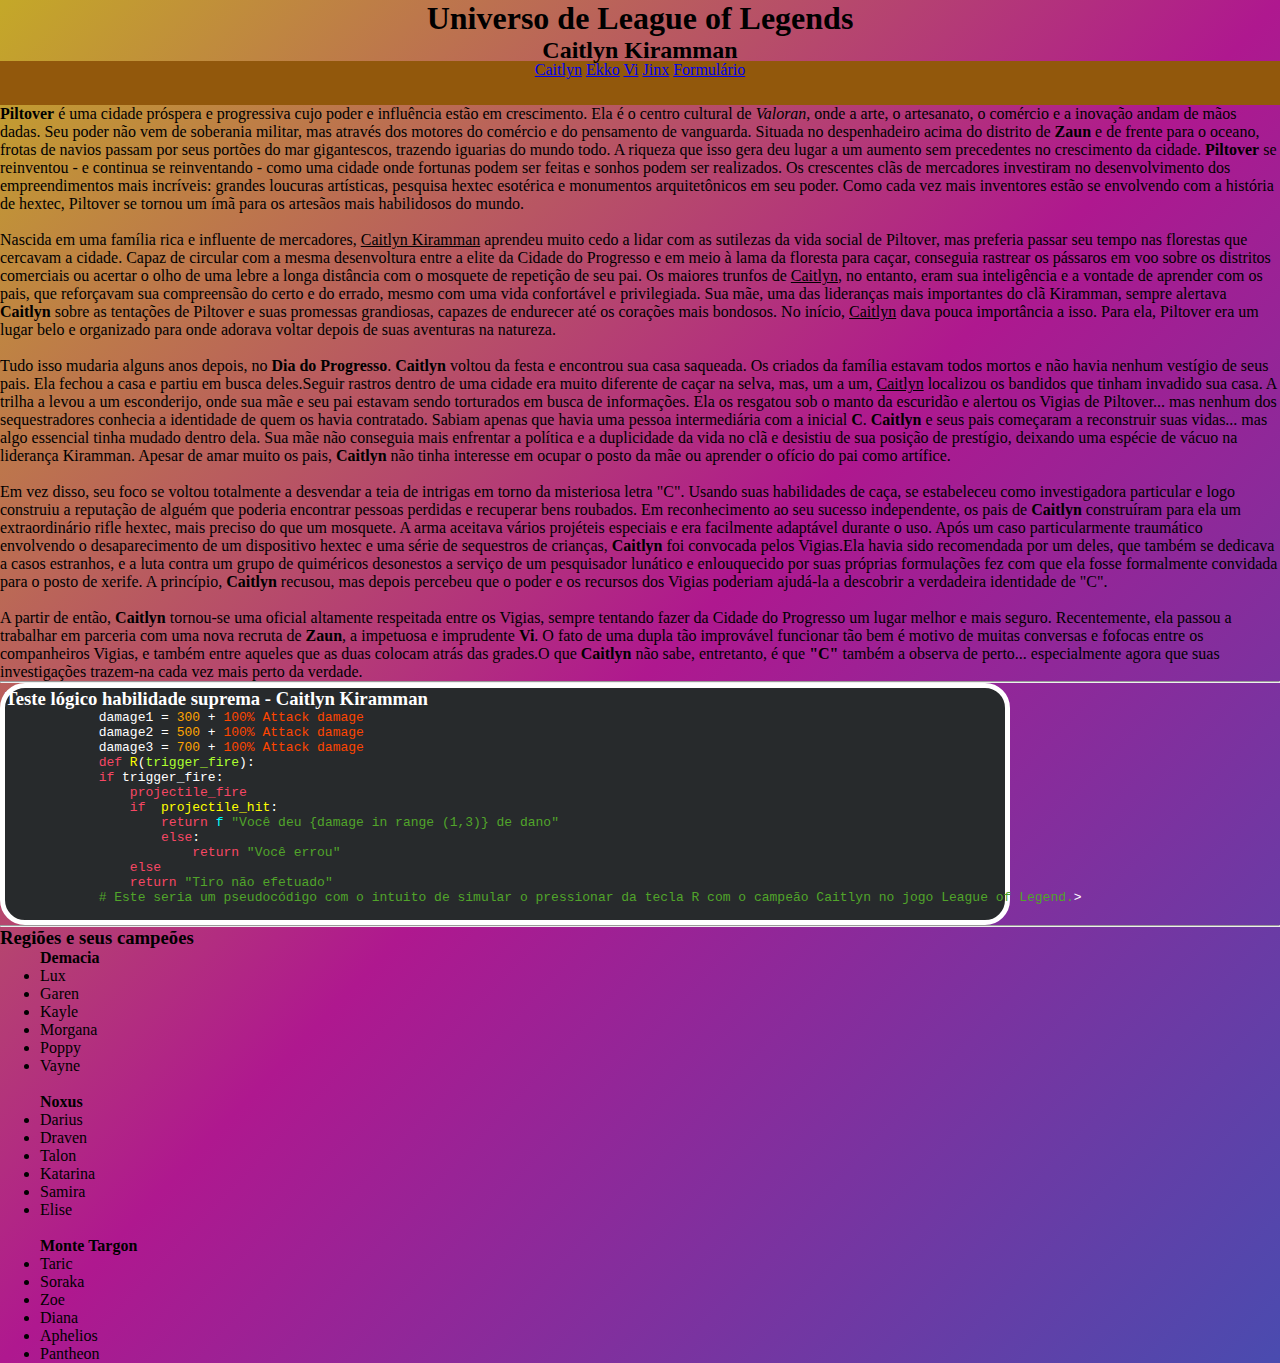
<file: Estudos/Paginas/index.html>
<!DOCTYPE html>
<html lang="en">
<head>
    <meta charset="UTF-8">
    <meta name="viewport" content="width=device-width, initial-scale=1.0">
    <title>Caitlyn</title>
    <link rel="stylesheet" href="../Estilos/style.css">
</head>
<body id="index">
    <div> <!--Título-->
        <h1 align="center">Universo de League of Legends</h1>
        <h2 align="center"><b>Caitlyn</b> Kiramman</h2 align="center"><hr>
    </div>
    <div id="link-topo">
        <p>    
            <a href="./index.html" target="_self">Caitlyn</a>
            <a href="./ekko.html" target="_self">Ekko</a>
            <a href="./vi.html" target="_self">Vi</a>
            <a href="./jinx.html" target="_self">Jinx</a>
            <a href="./formulario.html" target="_self">Formulário</a>
        </p>
    </div>
    <div> <!--Parágrafos-->
        <p> <b>Piltover</b> é uma cidade próspera e progressiva cujo poder e influência estão em crescimento. Ela é o centro cultural de <i>Valoran</i>, onde a arte, o artesanato, o comércio e a inovação andam de mãos dadas. Seu poder não vem de soberania militar, mas através dos motores do comércio e do pensamento de vanguarda. Situada no despenhadeiro acima do distrito de <b>Zaun</b> e de frente para o oceano, frotas de navios passam por seus portões do mar gigantescos, trazendo iguarias do mundo todo. A riqueza que isso gera deu lugar a um aumento sem precedentes no crescimento da cidade. <b>Piltover</b> se reinventou - e continua se reinventando - como uma cidade onde fortunas podem ser feitas e sonhos podem ser realizados. Os crescentes clãs de mercadores investiram no desenvolvimento dos empreendimentos mais incríveis: grandes loucuras artísticas, pesquisa hextec esotérica e monumentos arquitetônicos em seu poder. Como cada vez mais inventores estão se envolvendo com a história de hextec, Piltover se tornou um ímã para os artesãos mais habilidosos do mundo.</p><br> <!--Introdução à cidade de Piltover-->
        <p>Nascida em uma família rica e influente de mercadores, <u>Caitlyn Kiramman</u> aprendeu muito cedo a lidar com as sutilezas da vida social de Piltover, mas preferia passar seu tempo nas florestas que cercavam a cidade. Capaz de circular com a mesma desenvoltura entre a elite da Cidade do Progresso e em meio à lama da floresta para caçar, conseguia rastrear os pássaros em voo sobre os distritos comerciais ou acertar o olho de uma lebre a longa distância com o mosquete de repetição de seu pai. Os maiores trunfos de <u>Caitlyn</u>, no entanto, eram sua inteligência e a vontade de aprender com os pais, que reforçavam sua compreensão do certo e do errado, mesmo com uma vida confortável e privilegiada. Sua mãe, uma das lideranças mais importantes do clã Kiramman, sempre alertava <b>Caitlyn</b> sobre as tentações de Piltover e suas promessas grandiosas, capazes de endurecer até os corações mais bondosos. No início, <u>Caitlyn</u> dava pouca importância a isso. Para ela, Piltover era um lugar belo e organizado para onde adorava voltar depois de suas aventuras na natureza.</p><br> <!--Aqui há os valores familiares que Caitlyn aprendeu-->
        <p>Tudo isso mudaria alguns anos depois, no <b>Dia do Progresso</b>. <b>Caitlyn</b> voltou da festa e encontrou sua casa saqueada. Os criados da família estavam todos mortos e não havia nenhum vestígio de seus pais. Ela fechou a casa e partiu em busca deles.Seguir rastros dentro de uma cidade era muito diferente de caçar na selva, mas, um a um, <u>Caitlyn</u> localizou os bandidos que tinham invadido sua casa. A trilha a levou a um esconderijo, onde sua mãe e seu pai estavam sendo torturados em busca de informações. Ela os resgatou sob o manto da escuridão e alertou os Vigias de Piltover... mas nenhum dos sequestradores conhecia a identidade de quem os havia contratado. Sabiam apenas que havia uma pessoa intermediária com a inicial <b>C</b>. <b>Caitlyn</b> e seus pais começaram a reconstruir suas vidas... mas algo essencial tinha mudado dentro dela. Sua mãe não conseguia mais enfrentar a política e a duplicidade da vida no clã e desistiu de sua posição de prestígio, deixando uma espécie de vácuo na liderança Kiramman. Apesar de amar muito os pais, <b>Caitlyn</b> não tinha interesse em ocupar o posto da mãe ou aprender o ofício do pai como artífice.</p> <!--Alguém raptou os pais de Caitlyn, quem será que foi?--><br>
        <p>Em vez disso, seu foco se voltou totalmente a desvendar a teia de intrigas em torno da misteriosa letra "C". Usando suas habilidades de caça, se estabeleceu como investigadora particular e logo construiu a reputação de alguém que poderia encontrar pessoas perdidas e recuperar bens roubados. Em reconhecimento ao seu sucesso independente, os pais de <b>Caitlyn</b> construíram para ela um extraordinário rifle hextec, mais preciso do que um mosquete. A arma aceitava vários projéteis especiais e era facilmente adaptável durante o uso.   Após um caso particularmente traumático envolvendo o desaparecimento de um dispositivo hextec e uma série de sequestros de crianças, <b>Caitlyn</b> foi convocada pelos Vigias.Ela havia sido recomendada por um deles, que também se dedicava a casos estranhos, e a luta contra um grupo de quiméricos desonestos a serviço de um pesquisador lunático e enlouquecido por suas próprias formulações fez com que ela fosse formalmente convidada para o posto de xerife. A princípio, <b>Caitlyn</b> recusou, mas depois percebeu que o poder e os recursos dos Vigias poderiam ajudá-la a descobrir a verdadeira identidade de "C".</p><br> <!--Caitlyn recebe ajuda da tecnologia hextech para avançar nas investigações-->
        <p>A partir de então, <b>Caitlyn</b> tornou-se uma oficial altamente respeitada entre os Vigias, sempre tentando fazer da Cidade do Progresso um lugar melhor e mais seguro. Recentemente, ela passou a trabalhar em parceria com uma nova recruta de <b>Zaun</b>, a impetuosa e imprudente <b>Vi</b>. O fato de uma dupla tão improvável funcionar tão bem é motivo de muitas conversas e fofocas entre os companheiros Vigias, e também entre aqueles que as duas colocam atrás das grades.O que <b>Caitlyn</b> não sabe, entretanto, é que <b>"C"</b> também a observa de perto... especialmente agora que suas investigações trazem-na cada vez mais perto da verdade.</p> <!--Caitlyn encontra sua colega, e a investigação continua--> <hr>
    </div>
    <div id="codigo"> <!--Pedaço em formato de código (pre)-->
        <h3><blockquote>Teste lógico habilidade suprema - Caitlyn Kiramman</blockquote></h3>
        <pre>
            <span style="color: white;">damage1</span> = <span style="color: orange;">300</span> + <span style="color: orangered;">100% Attack damage</span>
            <span style="color: white;">damage2</span> = <span style="color: orange;">500</span> + <span style="color: orangered;">100% Attack damage</span>
            <span style="color: white;">damage3</span> = <span style="color: orange;">700</span> + <span style="color: orangered;">100% Attack damage</span>
            <span style="color: rgb(247, 71, 100);">def</span> <span style="color: yellow;">R</span>(<span style="color: greenyellow;">trigger_fire</span>):
            <span style="color: rgb(247, 71, 100);">if</span> trigger_fire:
                <span style="color: rgb(247, 71, 100);">projectile_fire</span>
                <span style="color: rgb(247, 71, 100);">if</span> </span> <span style="color: yellow;">projectile_hit</span>:
                    <span style="color: rgb(247, 71, 100);">return</span> <span style="color: aqua;">f</span> <span style="color: rgb(81, 165, 42);">"Você deu {damage in range (1,3)} de dano"</span>
                    <span style="color: rgb(247, 71, 100);">else</span>:
                        <span style="color: rgb(247, 71, 100);">return</span> <span style="color: rgb(81, 165, 42);">"Você errou"</span>
                <span style="color: rgb(247, 71, 100);">else</span>
                <span style="color: rgb(247, 71, 100);">return</span> <span style="color: rgb(81, 165, 42);">"Tiro não efetuado"</span>
            <span style="color: rgb(81, 165, 42);"># Este seria um pseudocódigo com o intuito de simular o pressionar da tecla R com o campeão Caitlyn no jogo League of Legend.</span>>
        </pre>
    </div><hr>
    <div id="listas" > <!--Listas-->
        <h3>Regiões e seus campeões</h3>
        <ul>
            <li class="titulo">Demacia</li>
            <li>Lux</li>
            <li>Garen</li>
            <li>Kayle</li>
            <li>Morgana</li>
            <li>Poppy</li>
            <li>Vayne</li>
        </ul><br>
        <ul>
            <li class="titulo">Noxus</li>
            <li>Darius</li>
            <li>Draven</li>
            <li>Talon</li>
            <li>Katarina</li>
            <li>Samira</li>
            <li>Elise</li>
        </ul><br>
        <ul>
            <li class="titulo">Monte Targon</li>
            <li>Taric</li>
            <li>Soraka</li>
            <li>Zoe</li>
            <li>Diana</li>
            <li>Aphelios</li>
            <li>Pantheon</li>
        </ul>
    </div>
</body>
</html>
</file>
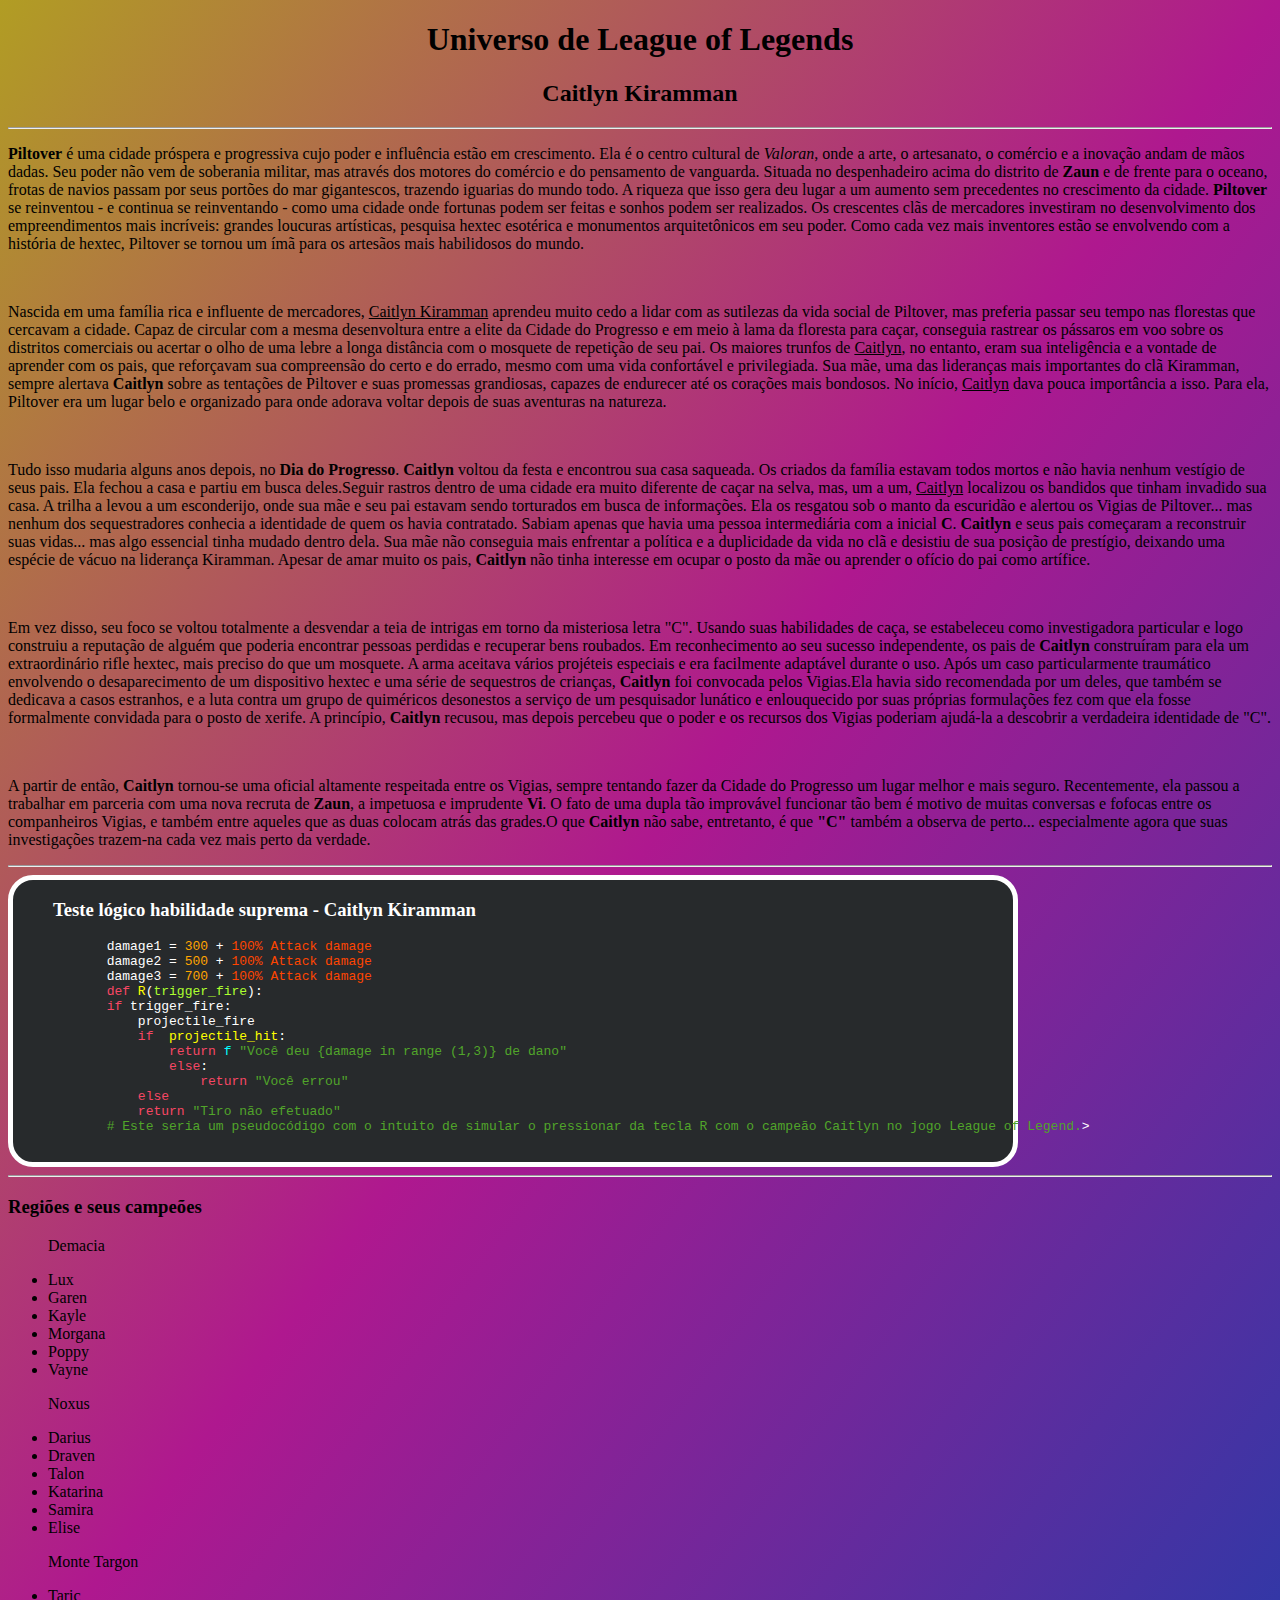
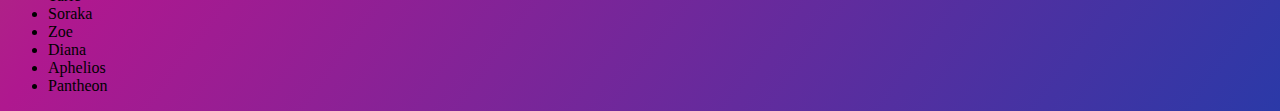
<file: Estudos/Paginas/atividade01.html>
<!DOCTYPE html>
<html lang="en">
<head>
    <meta charset="UTF-8">
    <meta name="viewport" content="width=device-width, initial-scale=1.0">
    <title>Atividade 01</title>
</head>
<body style="background-color: rgb(53, 136, 204); background-image: linear-gradient(to bottom right, rgba(190, 159, 18, 0.904),rgb(175, 24, 143), rgba(41, 43, 161, 0.849))">
    <div> <!--Título-->
        <h1 align="center">Universo de League of Legends</h1>
        <h2 align="center"><b>Caitlyn</b> Kiramman</h2 align="center"><hr>
    </div>
    <div> <!--Parágrafos-->
        <p> <b>Piltover</b> é uma cidade próspera e progressiva cujo poder e influência estão em crescimento. Ela é o centro cultural de <i>Valoran</i>, onde a arte, o artesanato, o comércio e a inovação andam de mãos dadas. Seu poder não vem de soberania militar, mas através dos motores do comércio e do pensamento de vanguarda. Situada no despenhadeiro acima do distrito de <b>Zaun</b> e de frente para o oceano, frotas de navios passam por seus portões do mar gigantescos, trazendo iguarias do mundo todo. A riqueza que isso gera deu lugar a um aumento sem precedentes no crescimento da cidade. <b>Piltover</b> se reinventou - e continua se reinventando - como uma cidade onde fortunas podem ser feitas e sonhos podem ser realizados. Os crescentes clãs de mercadores investiram no desenvolvimento dos empreendimentos mais incríveis: grandes loucuras artísticas, pesquisa hextec esotérica e monumentos arquitetônicos em seu poder. Como cada vez mais inventores estão se envolvendo com a história de hextec, Piltover se tornou um ímã para os artesãos mais habilidosos do mundo.</p><br> <!--Introdução à cidade de Piltover-->
        <p>Nascida em uma família rica e influente de mercadores, <u>Caitlyn Kiramman</u> aprendeu muito cedo a lidar com as sutilezas da vida social de Piltover, mas preferia passar seu tempo nas florestas que cercavam a cidade. Capaz de circular com a mesma desenvoltura entre a elite da Cidade do Progresso e em meio à lama da floresta para caçar, conseguia rastrear os pássaros em voo sobre os distritos comerciais ou acertar o olho de uma lebre a longa distância com o mosquete de repetição de seu pai. Os maiores trunfos de <u>Caitlyn</u>, no entanto, eram sua inteligência e a vontade de aprender com os pais, que reforçavam sua compreensão do certo e do errado, mesmo com uma vida confortável e privilegiada. Sua mãe, uma das lideranças mais importantes do clã Kiramman, sempre alertava <b>Caitlyn</b> sobre as tentações de Piltover e suas promessas grandiosas, capazes de endurecer até os corações mais bondosos. No início, <u>Caitlyn</u> dava pouca importância a isso. Para ela, Piltover era um lugar belo e organizado para onde adorava voltar depois de suas aventuras na natureza.</p><br> <!--Aqui há os valores familiares que Caitlyn aprendeu-->
        <p>Tudo isso mudaria alguns anos depois, no <b>Dia do Progresso</b>. <b>Caitlyn</b> voltou da festa e encontrou sua casa saqueada. Os criados da família estavam todos mortos e não havia nenhum vestígio de seus pais. Ela fechou a casa e partiu em busca deles.Seguir rastros dentro de uma cidade era muito diferente de caçar na selva, mas, um a um, <u>Caitlyn</u> localizou os bandidos que tinham invadido sua casa. A trilha a levou a um esconderijo, onde sua mãe e seu pai estavam sendo torturados em busca de informações. Ela os resgatou sob o manto da escuridão e alertou os Vigias de Piltover... mas nenhum dos sequestradores conhecia a identidade de quem os havia contratado. Sabiam apenas que havia uma pessoa intermediária com a inicial <b>C</b>. <b>Caitlyn</b> e seus pais começaram a reconstruir suas vidas... mas algo essencial tinha mudado dentro dela. Sua mãe não conseguia mais enfrentar a política e a duplicidade da vida no clã e desistiu de sua posição de prestígio, deixando uma espécie de vácuo na liderança Kiramman. Apesar de amar muito os pais, <b>Caitlyn</b> não tinha interesse em ocupar o posto da mãe ou aprender o ofício do pai como artífice.</p> <!--Alguém raptou os pais de Caitlyn, quem será que foi?--><br>
        <p>Em vez disso, seu foco se voltou totalmente a desvendar a teia de intrigas em torno da misteriosa letra "C". Usando suas habilidades de caça, se estabeleceu como investigadora particular e logo construiu a reputação de alguém que poderia encontrar pessoas perdidas e recuperar bens roubados. Em reconhecimento ao seu sucesso independente, os pais de <b>Caitlyn</b> construíram para ela um extraordinário rifle hextec, mais preciso do que um mosquete. A arma aceitava vários projéteis especiais e era facilmente adaptável durante o uso.   Após um caso particularmente traumático envolvendo o desaparecimento de um dispositivo hextec e uma série de sequestros de crianças, <b>Caitlyn</b> foi convocada pelos Vigias.Ela havia sido recomendada por um deles, que também se dedicava a casos estranhos, e a luta contra um grupo de quiméricos desonestos a serviço de um pesquisador lunático e enlouquecido por suas próprias formulações fez com que ela fosse formalmente convidada para o posto de xerife. A princípio, <b>Caitlyn</b> recusou, mas depois percebeu que o poder e os recursos dos Vigias poderiam ajudá-la a descobrir a verdadeira identidade de "C".</p><br> <!--Caitlyn recebe ajuda da tecnologia hextech para avançar nas investigações-->
        <p>A partir de então, <b>Caitlyn</b> tornou-se uma oficial altamente respeitada entre os Vigias, sempre tentando fazer da Cidade do Progresso um lugar melhor e mais seguro. Recentemente, ela passou a trabalhar em parceria com uma nova recruta de <b>Zaun</b>, a impetuosa e imprudente <b>Vi</b>. O fato de uma dupla tão improvável funcionar tão bem é motivo de muitas conversas e fofocas entre os companheiros Vigias, e também entre aqueles que as duas colocam atrás das grades.O que <b>Caitlyn</b> não sabe, entretanto, é que <b>"C"</b> também a observa de perto... especialmente agora que suas investigações trazem-na cada vez mais perto da verdade.</p> <!--Caitlyn encontra sua colega, e a investigação continua--> <hr>
    </div>
    <div style="background-color: rgb(39, 42, 44); color: white; border-radius: 25px; width: 1000px; border-color: white; border: 5px solid white;"> <!--Pedaço em formato de código (pre)-->
        <h3><blockquote>Teste lógico habilidade suprema - Caitlyn Kiramman</blockquote></h3>
        <pre>
            <span style="color: white;">damage1</span> = <span style="color: orange;">300</span> + <span style="color: orangered;">100% Attack damage</span>
            <span style="color: white;">damage2</span> = <span style="color: orange;">500</span> + <span style="color: orangered;">100% Attack damage</span>
            <span style="color: white;">damage3</span> = <span style="color: orange;">700</span> + <span style="color: orangered;">100% Attack damage</span>
            <span style="color: rgb(247, 71, 100);">def</span> <span style="color: yellow;">R</span>(<span style="color: greenyellow;">trigger_fire</span>):
            <span style="color: rgb(247, 71, 100);">if</span> trigger_fire:
                <span style="color: ;">projectile_fire</span>
                <span style="color: rgb(247, 71, 100);">if</span> </span> <span style="color: yellow;">projectile_hit</span>:
                    <span style="color: rgb(247, 71, 100);">return</span> <span style="color: aqua;">f</span> <span style="color: rgb(81, 165, 42);">"Você deu {damage in range (1,3)} de dano"</span>
                    <span style="color: rgb(247, 71, 100);">else</span>:
                        <span style="color: rgb(247, 71, 100);">return</span> <span style="color: rgb(81, 165, 42);">"Você errou"</span>
                <span style="color: rgb(247, 71, 100);">else</span>
                <span style="color: rgb(247, 71, 100);">return</span> <span style="color: rgb(81, 165, 42);">"Tiro não efetuado"</span>
            <span style="color: rgb(81, 165, 42);"># Este seria um pseudocódigo com o intuito de simular o pressionar da tecla R com o campeão Caitlyn no jogo League of Legend.</span>>
        </pre>
    </div><hr>
    <div> <!--Listas-->
        <h3>Regiões e seus campeões</h3>
        <ul>
            <p>Demacia</p>
            <li>Lux</li>
            <li>Garen</li>
            <li>Kayle</li>
            <li>Morgana</li>
            <li>Poppy</li>
            <li>Vayne</li>
        </ul>
        <ul>
            <p>Noxus</p>
            <li>Darius</li>
            <li>Draven</li>
            <li>Talon</li>
            <li>Katarina</li>
            <li>Samira</li>
            <li>Elise</li>
        </ul>
        <ul>
            <p>Monte Targon</p>
            <li>Taric</li>
            <li>Soraka</li>
            <li>Zoe</li>
            <li>Diana</li>
            <li>Aphelios</li>
            <li>Pantheon</li>
        </ul>
    </div>
</body>
</html>
</file>
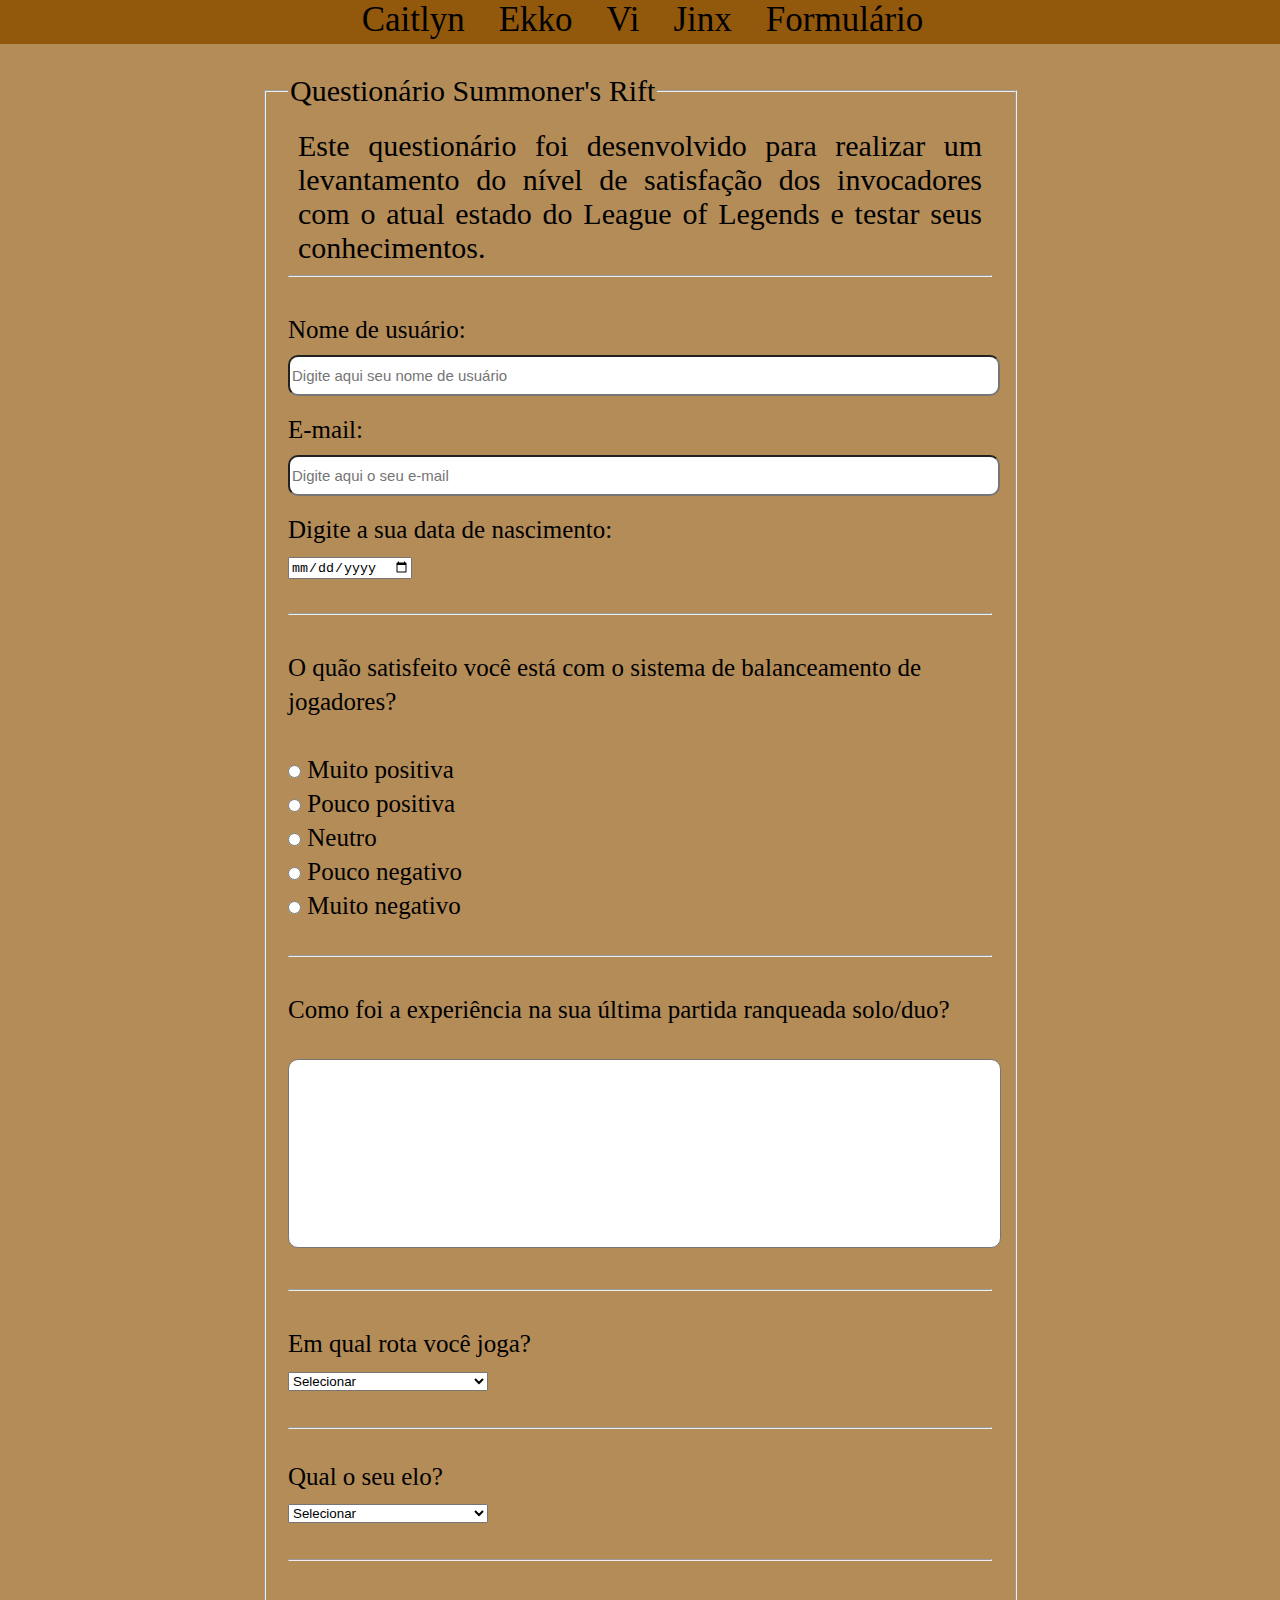
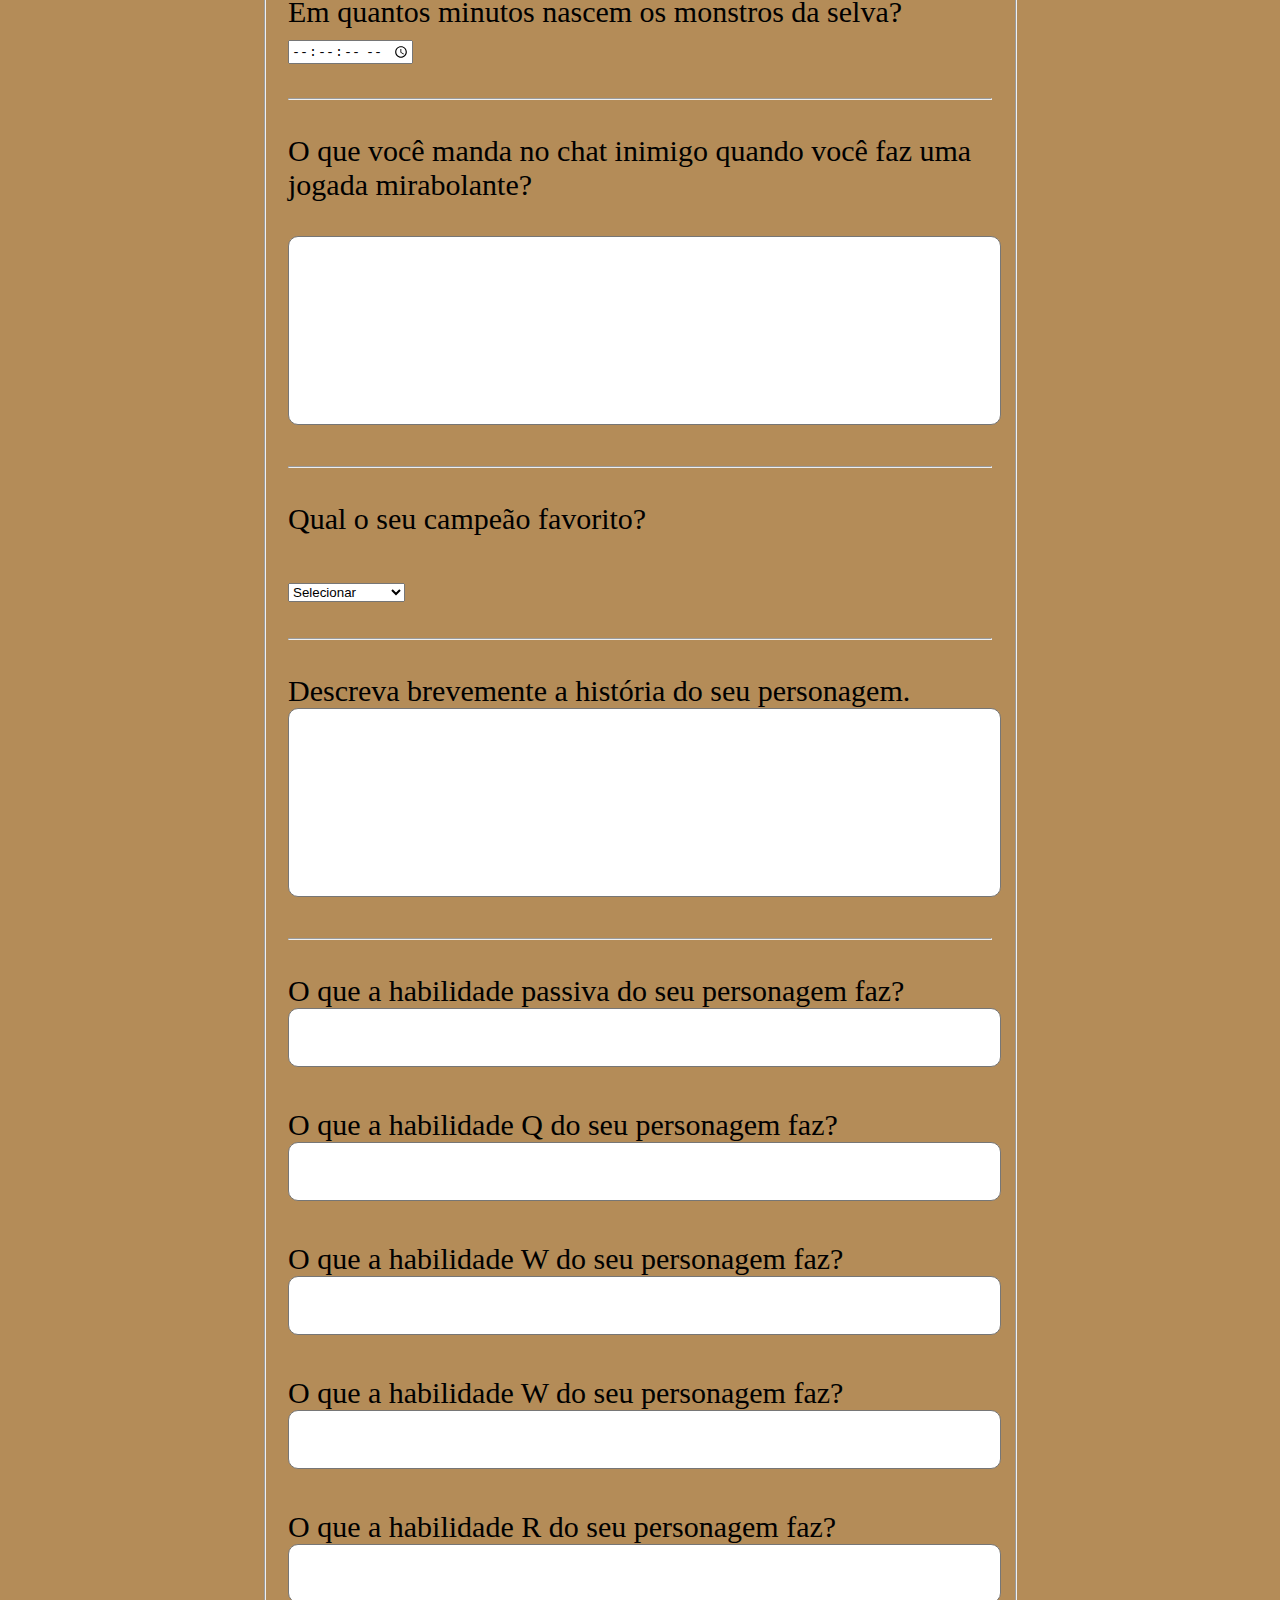
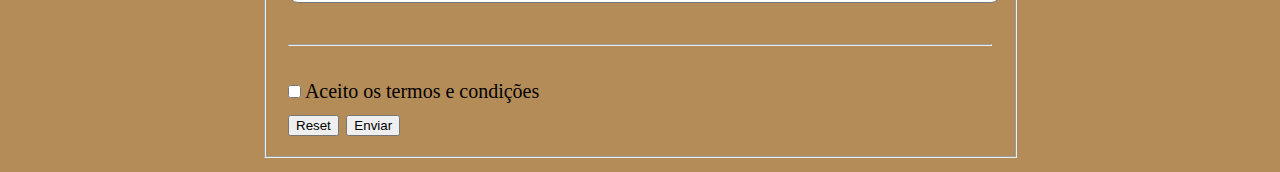
<file: Estudos/Paginas/formulario.html>
<!DOCTYPE html>
<html lang="en">
<head>
    <meta charset="UTF-8">
    <meta name="viewport" content="width=device-width, initial-scale=1.0">
    <title>Formulário</title>
    <link rel="stylesheet" href="../Estilos/style.css">
</head>
<body id="formulario">
    <div id="link-topo">
        <p id="links">
            <a href="./index.html" target="_self">Caitlyn</a>
            <a href="./ekko.html" target="_self">Ekko</a>
            <a href="./vi.html" target="_self">Vi</a>
            <a href="./jinx.html" target="_self">Jinx</a>
            <a href="./formulario.html" target="_self">Formulário</a>
        </p>
    </div>
    <fieldset id="questionario_sr">
        <legend>Questionário Summoner's Rift</legend>

        <p id="questionario_descricao">Este questionário foi desenvolvido para realizar um levantamento do nível de satisfação dos invocadores com o atual estado do League of Legends e testar seus conhecimentos.</p>
        <hr><br>
        <label class="fonte_tamanho" for="nome">Nome de usuário: <br><input class="input_user_name_email" type="text" placeholder="Digite aqui seu nome de usuário">
        </label>

        <label class="fonte_tamanho" for="email">E-mail: <br>
            <input type="email" class="input_user_name_email" placeholder="Digite aqui o seu e-mail">
        </label>
        <label class="fonte_tamanho">Digite a sua data de nascimento: <br>
            <input type="date">
        </label><br><br><hr><br>

        <label class="fonte_tamanho">O quão satisfeito você está com o sistema de balanceamento de jogadores? <br><br>
            <input type="radio" class="indice_satisfacao" name="balanceamento_jogadores"> Muito positiva<br>
            <input type="radio" class="indice_satisfacao" name="balanceamento_jogadores"> Pouco positiva<br>
            <input type="radio" class="indice_satisfacao" name="balanceamento_jogadores"> Neutro<br>
            <input type="radio" class="indice_satisfacao" name="balanceamento_jogadores"> Pouco negativo<br>
            <input type="radio" class="indice_satisfacao" name="balanceamento_jogadores"> Muito negativo
        </label><br><br><hr><br>

        <label class="fonte_tamanho">Como foi a experiência na sua última partida ranqueada solo/duo?<br><br>
            <textarea name="" id="descricao_ranqueada"></textarea>
        </label><br><br><hr><br>

        <label class="fonte_tamanho" >Em qual rota você joga?<br> 
            <select name="funcao" class="funcao_select">
                <option value="" aria-required="">Selecionar</option>
                <option value="topo" aria-required="true">Topo</option>
                <option value="selva" aria-required="true">Selva</option>
                <option value="meio" aria-required="true">Meio</option>
                <option value="atirador" aria-required="true">Atirador</option>
                <option value="suporte" aria-required="true">Suporte</option>
            </select>
        </label><br><br><hr><br>

        <label class="fonte_tamanho">
            <p>Qual o seu elo?</p>
            <select name="elo" id="elo_select" class="funcao_select">
                <option value="">Selecionar</option>
                <option value="ferro">Ferro</option>
                <option value="bronze">Bronze</option>
                <option value="prata">Prata</option>
                <option value=oOuro">Ouro</option>
                <option value="platina">Platina</option>
                <option value="esmeralda">Esmeralda</option>
                <option value="diamante">Diamante</option>
                <option value=mestre">Mestre</option>
                <option value="grao-mestre">Grão-mestre</option>
                <option value="desafiante">Desafiante</option>
            </select>
        </label><br><br><hr><br>

        <label>
            <p>Em quantos minutos nascem os monstros da selva?</p>
            <input type="time" step="1">
        </label><br><br><hr><br>

        <label>
            <p>O que você manda no chat inimigo quando você faz uma jogada mirabolante?</p><br>
            <textarea name="" id="descricao_taunt"></textarea>
        </label><br><br><hr><br>

        <label>
            <p>Qual o seu campeão favorito?</p><br>
            <select name="campeao_fav" id="campeao_fav">
                <option value="">Selecionar</option>
                <option value="Aatrox">Aatrox</option>
                <option value="Ahri">Ahri</option>
                <option value="Akali">Akali</option>
                <option value="Akshan">Akshan</option>
                <option value="Alistar">Alistar</option>
                <option value="Amumu">Amumu</option>
                <option value="Anivia">Anivia</option>
                <option value="Annie">Annie</option>
                <option value="Aphelios">Aphelios</option>
                <option value="Ashe">Ashe</option>
                <option value="Aurelion ">Aurelion Sol</option>
                <option value="Azir">Azir</option>
                <option value="Bardo">Bardo</option>
                <option value="Bel'_Veth">Bel'Veth</option>
                <option value="Blitzcrank">Blitzcrank</option>
                <option value="Brand">Brand</option>
                <option value="Braum">Braum</option>
                <option value="Briar">Briar</option>
                <option value="Caitlyn">Caitlyn</option>
                <option value="Camille">Camille</option>
                <option value="Cassiopeia">Cassiopeia</option>
                <option value="Cho'">Cho'Gath</option>
                <option value="Corki">Corki</option>
                <option value="Darius">Darius</option>
                <option value="Diana">Diana</option>
                <option value="Dr_Mundo">Dr. Mundo  </option>
                <option value="Draven">Draven</option>
                <option value="Ekko">Ekko</option>
                <option value="Elise">Elise</option>
                <option value="Evelynn">Evelynn</option>
                <option value="Ezreal">Ezreal</option>
                <option value="Fiddlesticks">Fiddlesticks</option>
                <option value="Fiora">Fiora</option>
                <option value="Fizz">Fizz</option>
                <option value="Galio">Galio</option>
                <option value="Gangplank">Gangplank</option>
                <option value="Garen">Garen</option>
                <option value="Gnar">Gnar</option>
                <option value="Gragas">Gragas</option>
                <option value="Graves">Graves</option>
                <option value="Gwen">Gwen</option>
                <option value="Hecarim">Hecarim</option>
                <option value="Heimerdinger ">Heimerdinger </option>
                <option value="Hwei">Hwei</option>
                <option value="Illaoi">Illaoi</option>
                <option value="Irelia">Irelia</option>
                <option value="Ivern">Ivern</option>
                <option value="Janna">Janna</option>
                <option value="Jarvan_IV">Jarvan IV</option>
                <option value="Jax">Jax</option>
                <option value="Jayce">Jayce</option>
                <option value="Jhin">Jhin</option>
                <option value="Jinx">Jinx</option>
                <option value="K'Sante">K'Sante</option>
                <option value="Kai'Sa">Kai'Sa</option>
                <option value="Kalista">Kalista</option>
                <option value="Karma">Karma</option>
                <option value="Karthus">Karthus</option>
                <option value="Kassadin">Kassadin</option>
                <option value="Katarina">Katarina</option>
                <option value="Kayle">Kayle</option>
                <option value="Kayn">Kayn</option>
                <option value="Kennen">Kennen</option>
                <option value="Kha'Zix">Kha'Zix</option>
                <option value="Kindred">Kindred</option>
                <option value="Kled">Kled</option>
                <option value="Kog'Maw">Kog'Maw</option>
                <option value="LeBlanc">LeBlanc</option>
                <option value="Lee_Sin">Lee Sin</option>
                <option value="Leona">Leona</option>
                <option value="Lillia">Lillia</option>
                <option value="Lissandra">Lissandra</option>
                <option value="Lucian">Lucian</option>
                <option value="Lulu">Lulu</option>
                <option value="Lux">Lux</option>
                <option value="Malphite">Malphite</option>
                <option value="Malzahar">Malzahar</option>
                <option value="Maokai">Maokai</option>
                <option value="Master ">Master Yi</option>
                <option value="Miss_Fortune">Miss Fortune</option>
                <option value="Mordekaiser">Mordekaiser</option>
                <option value="Morgana">Morgana</option>
                <option value="Naafiri">Naafiri</option>
                <option value="Nami">Nami</option>
                <option value="Nasus">Nasus</option>
                <option value="Nautilus">Nautilus</option>
                <option value="Neeko">Neeko</option>
                <option value="Neeko">Neeko</option>
                <option value="Nidalee">Nidalee</option>
                <option value="Nilah">Nilah</option>
                <option value="Nocturne">Nocturne</option>
                <option value="Nunu_e_Willump">Nunu e Willump</option>
                <option value="Olaf">Olaf</option>
                <option value="Orianna">Orianna</option>
                <option value="Ornn">Ornn</option>
                <option value="Pantheon">Pantheon</option>
                <option value="Poppy">Poppy</option>
                <option value="Pyke">Pyke</option>
                <option value="Qiyana">Qiyana</option>
                <option value="Quinn">Quinn</option>
                <option value="Rakan">Rakan</option>
                <option value="Rammus">Rammus</option>
                <option value="Rek'Sai">Rek'Sai</option>
                <option value="Rell">Rell</option>
                <option value="Renata_Glasc">Renata Glasc</option>
                <option value="Renekton">Renekton</option>
                <option value="Rengar">Rengar</option>
                <option value="Riven">Riven</option>
                <option value="Rumble">Rumble</option>
                <option value="Ryze">Ryze</option>
                <option value="Samira">Samira</option>
                <option value="Sejuani">Sejuani</option>
                <option value="Senna">Senna</option>
                <option value="Seraphine">Seraphine</option>
                <option value="Sett">Sett</option>
                <option value="Shaco">Shaco</option>
                <option value="Shen">Shen</option>
                <option value="Shyvana">Shyvana</option>
                <option value="Singed">Singed</option>
                <option value="Sion">Sion</option>
                <option value="Sivir">Sivir</option>
                <option value="Skarner">Skarner</option>
                <option value="Smolder">Smolder</option>
                <option value="Sona">Sona</option>
                <option value="Soraka">Soraka</option>
                <option value="Swain">Swain</option>
                <option value="Sylas">Sylas</option>
                <option value="Syndra">Syndra</option>
                <option value="Tahm_Kench">Tahm Kench</option>
                <option value="Taliyah">Taliyah</option>
                <option value="Talon">Talon</option>
                <option value="Taric">Taric</option>
                <option value="Teemo">Teemo</option>
                <option value="Thresh">Thresh</option>
                <option value="Tristana">Tristana</option>
                <option value="Trundle">Trundle</option>
                <option value="Twisted ">Twisted Fate</option>
                <option value="Twitch">Twitch</option>
                <option value="Udyr">Udyr</option>
                <option value="Urgot">Urgot</option>
                <option value="Varus">Varus</option>
                <option value="Vayne">Vayne</option>
                <option value="Veigar">Veigar</option>
                <option value="Vel'">Vel'Koz</option>
                <option value="Vex">Vex</option>
                <option value="Vi">Vi</option>
                <option value="Viego">Viego</option>
                <option value="Viktor">Viktor</option>
                <option value="Vladimir">Vladimir</option>
                <option value="Volibear">Volibear</option>
                <option value="Warwick">Warwick</option>
                <option value="Wukong">Wukong</option>
                <option value="Xayah">Xayah</option>
                <option value="Xerath">Xerath</option>
                <option value="Xin ">Xin Zhao</option>
                <option value="Yasuo">Yasuo</option>
                <option value="Yone">Yone</option>
                <option value="Yorick">Yorick</option>
                <option value="Yuumi">Yuumi</option>
                <option value="Zac">Zac</option>
                <option value="Zed">Zed</option>
                <option value="Zeri">Zeri</option>
                <option value="Ziggs">Ziggs</option>
                <option value="Zoe">Zoe</option>
                <option value="Zyra">Zyra</option>
            </select>
        </label><br><br><hr><br>

        <label>
            <p>Descreva brevemente a história do seu personagem.</p>
            <textarea name="descricao_personagem" id="descricao_personagem" maxlength="1029"></textarea>
        </label><br><br><hr><br>

        <label>
            <p>O que a habilidade passiva do seu personagem faz?</p>
            <textarea name="passiva" class="habilidade_descrever"></textarea><br><br>
            <p>O que a habilidade Q do seu personagem faz?</p>
            <textarea name="Q" class="habilidade_descrever"></textarea><br><br>
            <p>O que a habilidade W do seu personagem faz?</p>
            <textarea name="W" class="habilidade_descrever"></textarea><br><br>
            <p>O que a habilidade W do seu personagem faz?</p>
            <textarea name="E" class="habilidade_descrever"></textarea><br><br>
            <p>O que a habilidade R do seu personagem faz?</p>
            <textarea name="R" class="habilidade_descrever"></textarea>
        </label><br><br><hr><br>

        <label>
            <p id="termos"><input type="checkbox" name="aceito_termos"> Aceito os termos e condições</p>
            <input type="reset">
            <input type="submit" value="Enviar">
        </label>
    </fieldset>
</body>
</html>
</file>
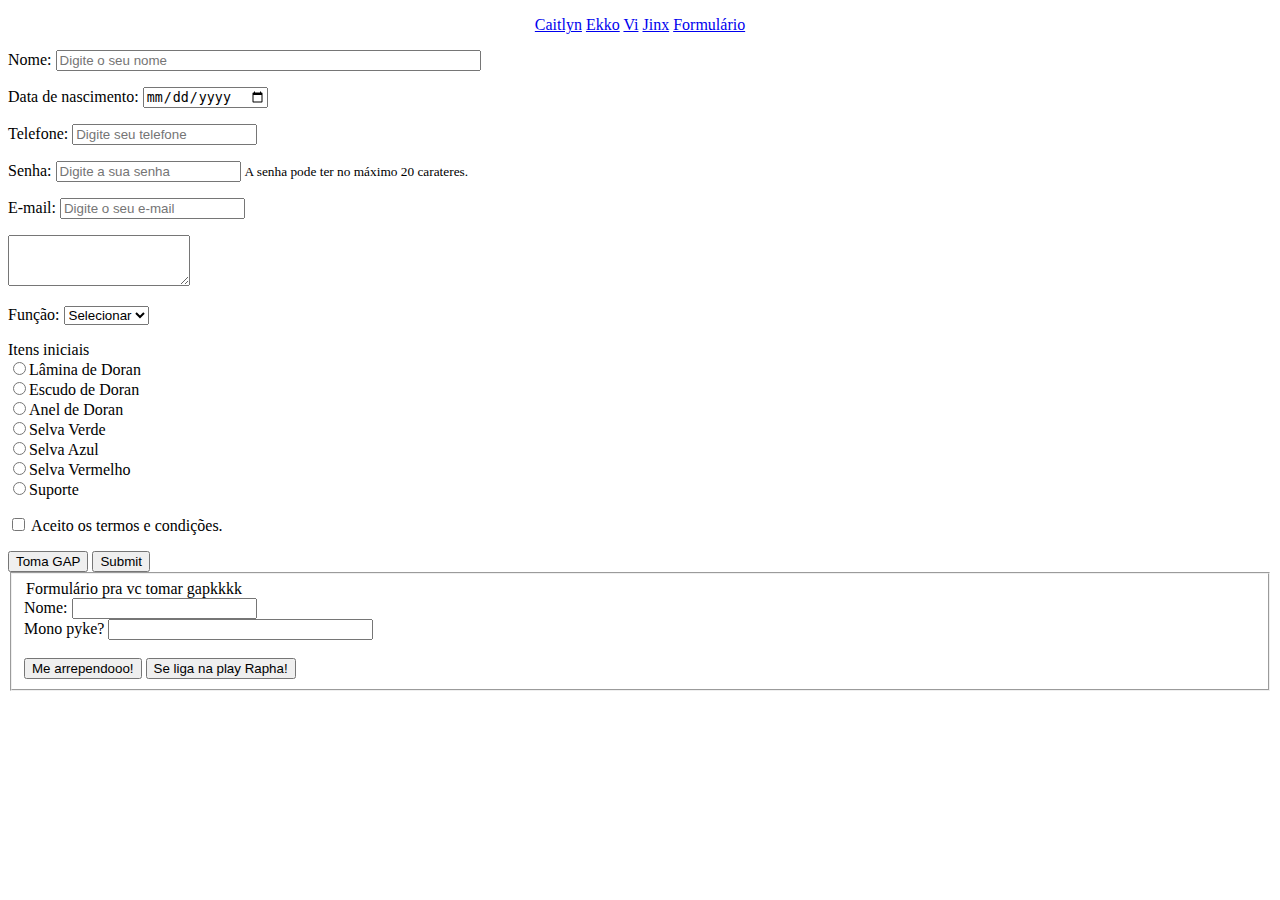
<file: Estudos/Paginas/formulario0.html>
<!DOCTYPE html>
<html lang="en">
<head>
    <meta charset="UTF-8">
    <meta name="viewport" content="width=device-width, initial-scale=1.0">
    <title>Formulário0</title>
</head>
<body>
    <div align="center">
        <p id="links">
            <a href="./index.html" target="_self">Caitlyn</a>
            <a href="./ekko.html" target="_self">Ekko</a>
            <a href="./vi.html" target="_self">Vi</a>
            <a href="./jinx.html" target="_self">Jinx</a>
            <a href="./formulario.html" target="_self">Formulário</a>
        </p>
    </div>
    <form action="arquivo.sql" method="post">
        
        <!--Diferentes input-->
        <p>Nome: <input type="text" name="user_name" id="input_user_name" placeholder="Digite o seu nome" size="50px"/></p>
        <p>Data de nascimento: <input type="date" name="user_age" id="user_age"></p>
        <p>Telefone: <input type="tel" name="Telefone" id="telefone" maxlength="11" placeholder="Digite seu telefone"/></p>
        <p>Senha: <input type="password" name="user_password" id="user_password" placeholder="Digite a sua senha"/>
            <small> A senha pode ter no máximo 20 carateres.</small>
        </p>
        <p>E-mail: <input type="email" name="user_email" id="user_email" placeholder="Digite o seu e-mail"></p>
        <textarea name="comentario" id="comentario" rows="3" cols="20"></textarea>

        <!--Estrutura de seleção-->
        <p>Função:
            <select name="funcao_lol" id="funcao_lol_select">
                <option value="" aria-required="">Selecionar</option>
                <option value="Atirador" aria-required="true">Atirador</option>
                <option value="Suporte" aria-required="true">Suporte</option>
                <option value="Meio" aria-required="true">Meio</option>
                <option value="Topo" aria-required="true">Topo</option>
                <option value="Selva" aria-required="true">Selva</option>
            </select>
        </p>
        <!--Estrutura de opção-->
        <p>Itens iniciais
            <br>
            <input type="radio" name="item_inicial" id="dorans_blade">Lâmina de Doran
            <br>
            <input type="radio" name="item_inicial" id="dorans_shield">Escudo de Doran
            <br>
            <input type="radio" name="item_inicial" id="dorans_ring">Anel de Doran
            <br>
            <input type="radio" name="item_inicial" id="Item_selva_verde">Selva Verde
            <br>
            <input type="radio" name="item_inicial" id="Item_selva_azul">Selva Azul
            <br>
            <input type="radio" name="item_inicial" id="Item_selva_vermelho">Selva Vermelho
            <br>
            <input type="radio" name="item_inicial" id="Item suporte">Suporte
        </p>
        <!--Checkbox-->
        <p>
            <input type="checkbox" name="Confirmar">
            Aceito os termos e condições.
        </p>
        <input type="reset" value="Toma GAP">
        <input type="submit">
    </form>
    <fieldset >
        <form action="arquivo.sql" method="post">
            <legend>Formulário pra vc tomar gapkkkk</legend>
            <label for="">Nome: <input type="text"></label><br>
            <label for="">Mono pyke? <input type="text" size="30px"></label><br><br>
            <input type="reset" value="Me arrependooo!">
            <input type="submit" value="Se liga na play Rapha!">
        </form>
    </fieldset>
</body>
</html>
</file>
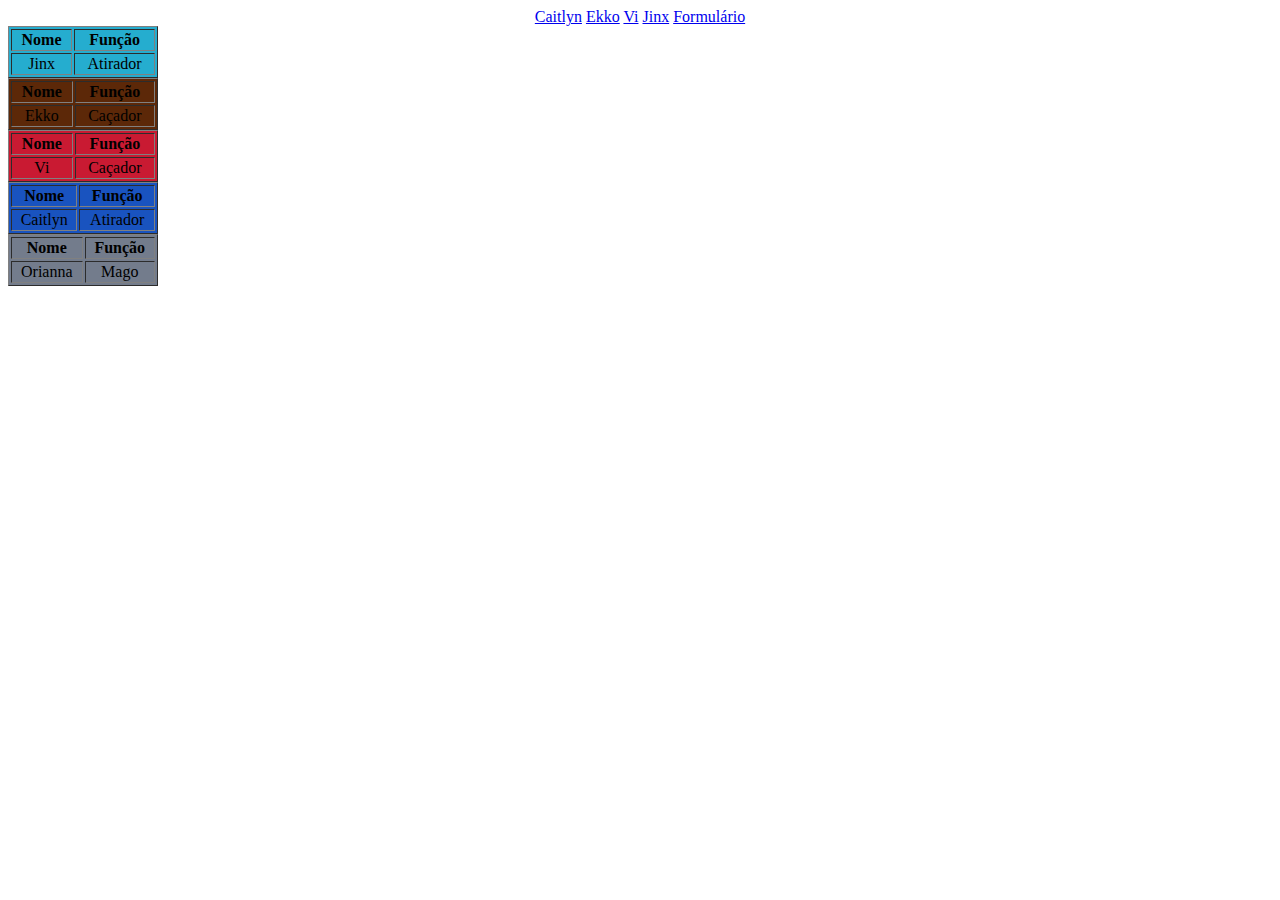
<file: Estudos/Paginas/jinx.html>
<!DOCTYPE html>
<html lang="en">
<head>
    <meta charset="UTF-8">
    <meta name="viewport" content="width=device-width, initial-scale=1.0">
    <title>Jinx</title>
</head>
<body>
    <div align="center">
        <a href="./index.html" target="_self">Caitlyn</a>
        <a href="./ekko.html" target="_self">Ekko</a>
        <a href="./vi.html" target="_self">Vi</a>
        <a href="./jinx.html" target="_self">Jinx</a>
        <a href="./formulario.html" target="_self">Formulário</a>
    </div>
    <table border="solid 2px black" bgcolor="#25adcf" width="150px">
        <tr>
            <th>Nome</th>
            <th>Função</th>
        </tr>
        <tr align="center">
            <td>Jinx</td>
            <td>Atirador</td>
        </tr>
    </table>
    <table border="solid 5px yellow" bgcolor="#5c2808" width="150px" >
        <tr>
            <th>Nome</th>
            <th>Função</th>
        </tr>
        <tr align="center">
            <td>Ekko</td>
            <td>Caçador</td>
        </tr>
    </table>
    <table border="solid 5px yellow" bgcolor="#c91a32" width="150px">
        <tr>
            <th>Nome</th>
            <th>Função</th>
        </tr>
        <tr align="center">
            <td>Vi</td>
            <td>Caçador</td>
        </tr>
    </table>
    <table border="solid 5px yellow" bgcolor="#1953bf" width="150px">
        <tr>
            <th>Nome</th>
            <th>Função</th>
        </tr>
        <tr align="center">
            <td>Caitlyn</td>
            <td>Atirador</td>
        </tr>
    </table>
    <table border="solid 5px yellow" bgcolor="#737c8c" width="150px">
        <tr>
            <th>Nome</th>
            <th>Função</th>
        </tr>
        <tr align="center">
            <td>Orianna</td>
            <td>Mago</td>
        </tr>
    </table>
</body>
</html>
</file>
<file: Estudos/Estilos/style.css>
*{
    margin: 0;
}


/*-----------------Index.html-----------------*/
body#index{
    background-image: linear-gradient(to bottom right, rgba(190, 159, 18, 0.904),rgb(175, 24, 143), rgba(41, 43, 161, 0.849));
    font-family: 'Times New Roman', Times, serif !important;
}
#link-topo p{
    text-align: center;
}

div#codigo{
    background-color: rgb(39, 42, 44);
    color: white;
    border-radius: 25px;
    width: 1000px;
    border-color: white; 
    border: 5px solid white;
}

li.titulo{
    list-style-type:none;
    font-weight: 600;
}

/*---------------fomrulario.html--------------*/

body#formulario{
    background-color:rgb(180, 140, 88) ;
}

fieldset#questionario_sr{
    font-size: 30px;
    margin: 15px;
    width: 55%;
    margin-left: auto;
    margin-right: auto;
}

div#link-topo{
    height: 44px;
    background-color: rgb(146, 88, 12);
    margin-top: -5px;
}

p#links{
    height:auto;
    width: auto;
    margin: 5px 0 0 5px;
}

p#links a{
    color: rgb(0, 0, 0);
    height: 30px;
    padding: 5px 15px 5px 15px;
    margin: auto;
    text-align: center;
    font-size: 35px;
    text-decoration: none;
}
p#links a:hover{
    text-align: center;
    background-color: rgb(211, 146, 60);
    height: 30px;
    padding: 5px 15px 5px 15px;
    margin: auto;
    text-align: center;
    font-size: 35   px;
    text-decoration: none;
}

fieldset#questionario_sr{
    margin-top: 30px;
}

p#questionario_descricao{
    padding: 10px;
    text-align: justify;
}

label.fonte_tamanho{
    font-size: 25px;
}

input.input_user_name_email{
    font-size: 15px;
    margin-top: 10px;
    width: 100%;
    height: 35px;
    margin-bottom: 15px;
    border-radius: 10px;
    -webkit-border-radius: 10px;
    -moz-border-radius: 10px;
    -ms-border-radius: 10px;
    -o-border-radius: 10px;
}

input.indice_satisfacao p{
    font-size: 10px;
}

textarea#descricao_ranqueada{
    font-size: 16px;
    padding-left: 5px;
    padding-top: 5px;
    field-sizing: content;
    resize: none;
    width: 100%;
    max-width: 1050px;
    min-height: 180px;
    max-height: 180px;
    border-radius: 10px;
    -webkit-border-radius: 10px;
    -moz-border-radius: 10px;
    -ms-border-radius: 10px;
    -o-border-radius: 10px;
}

.funcao_select{
    width: 200px;
}

select.arredondado{
    border-radius: 10px;
    -webkit-border-radius: 10px;
    -moz-border-radius: 10px;
    -ms-border-radius: 10px;
    -o-border-radius: 10px;
}

textarea#descricao_taunt{
    font-size: 16px;
    padding-left: 5px;
    padding-top: 5px;
    field-sizing: content;
    resize: none;
    width: 100%;
    max-width: 1050px;
    min-height: 180px;
    max-height: 180px;
    border-radius: 10px;
    -webkit-border-radius: 10px;
    -moz-border-radius: 10px;
    -ms-border-radius: 10px;
    -o-border-radius: 10px;
}

#descricao_personagem{
    font-size: 16px;
    padding-left: 5px;
    padding-top: 5px;
    field-sizing: content;
    resize: none;
    width: 100%;
    max-width: 1050px;
    min-height: 180px;
    max-height: 180px;
    border-radius: 10px;
    -webkit-border-radius: 10px;
    -moz-border-radius: 10px;
    -ms-border-radius: 10px;
    -o-border-radius: 10px;
}

textarea.habilidade_descrever{
    font-size: 16px;
    padding-left: 5px;
    padding-top: 5px;
    field-sizing: content;
    resize: none;
    width: 100%;
    max-width: 1050px;
    min-height: 50px;
    max-height: 50px;
    border-radius: 10px;
    -webkit-border-radius: 10px;
    -moz-border-radius: 10px;
    -ms-border-radius: 10px;
    -o-border-radius: 10px;
}

p#termos{
    font-size: 20px;
}
</file>
